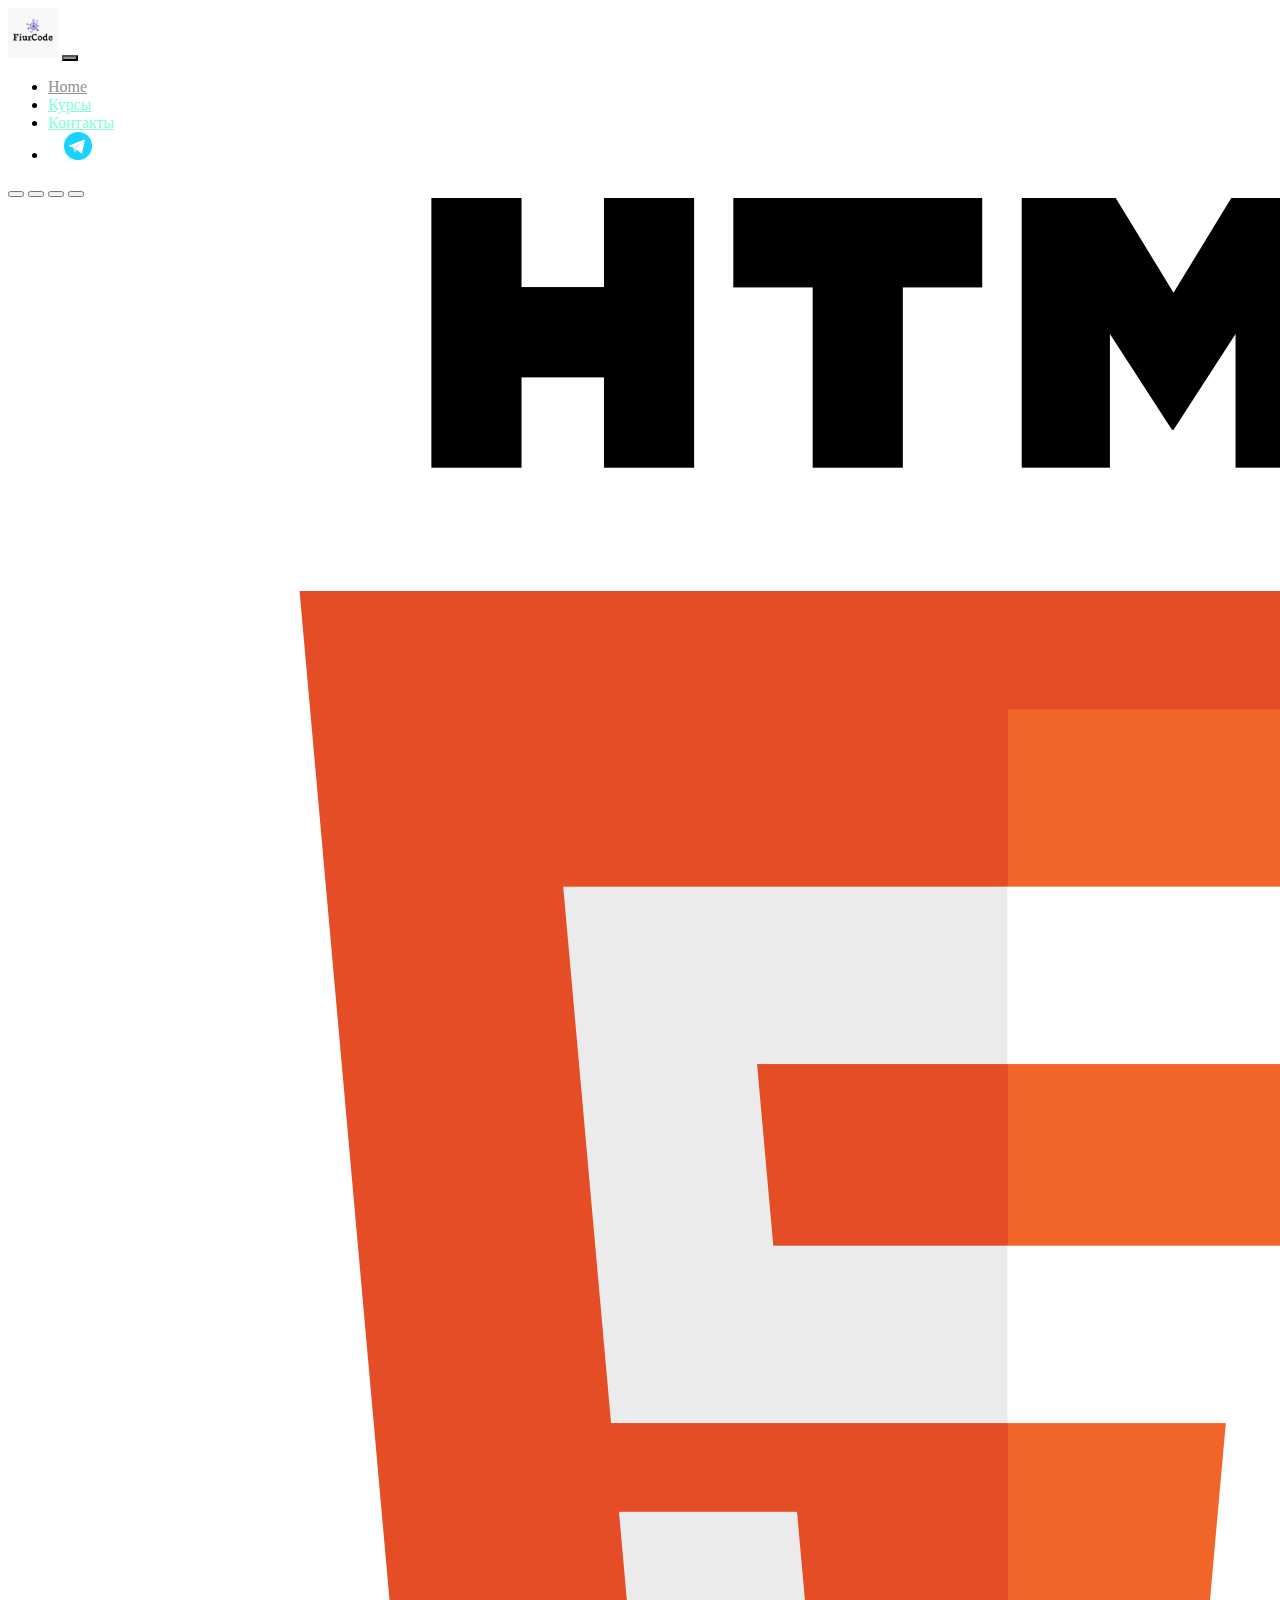
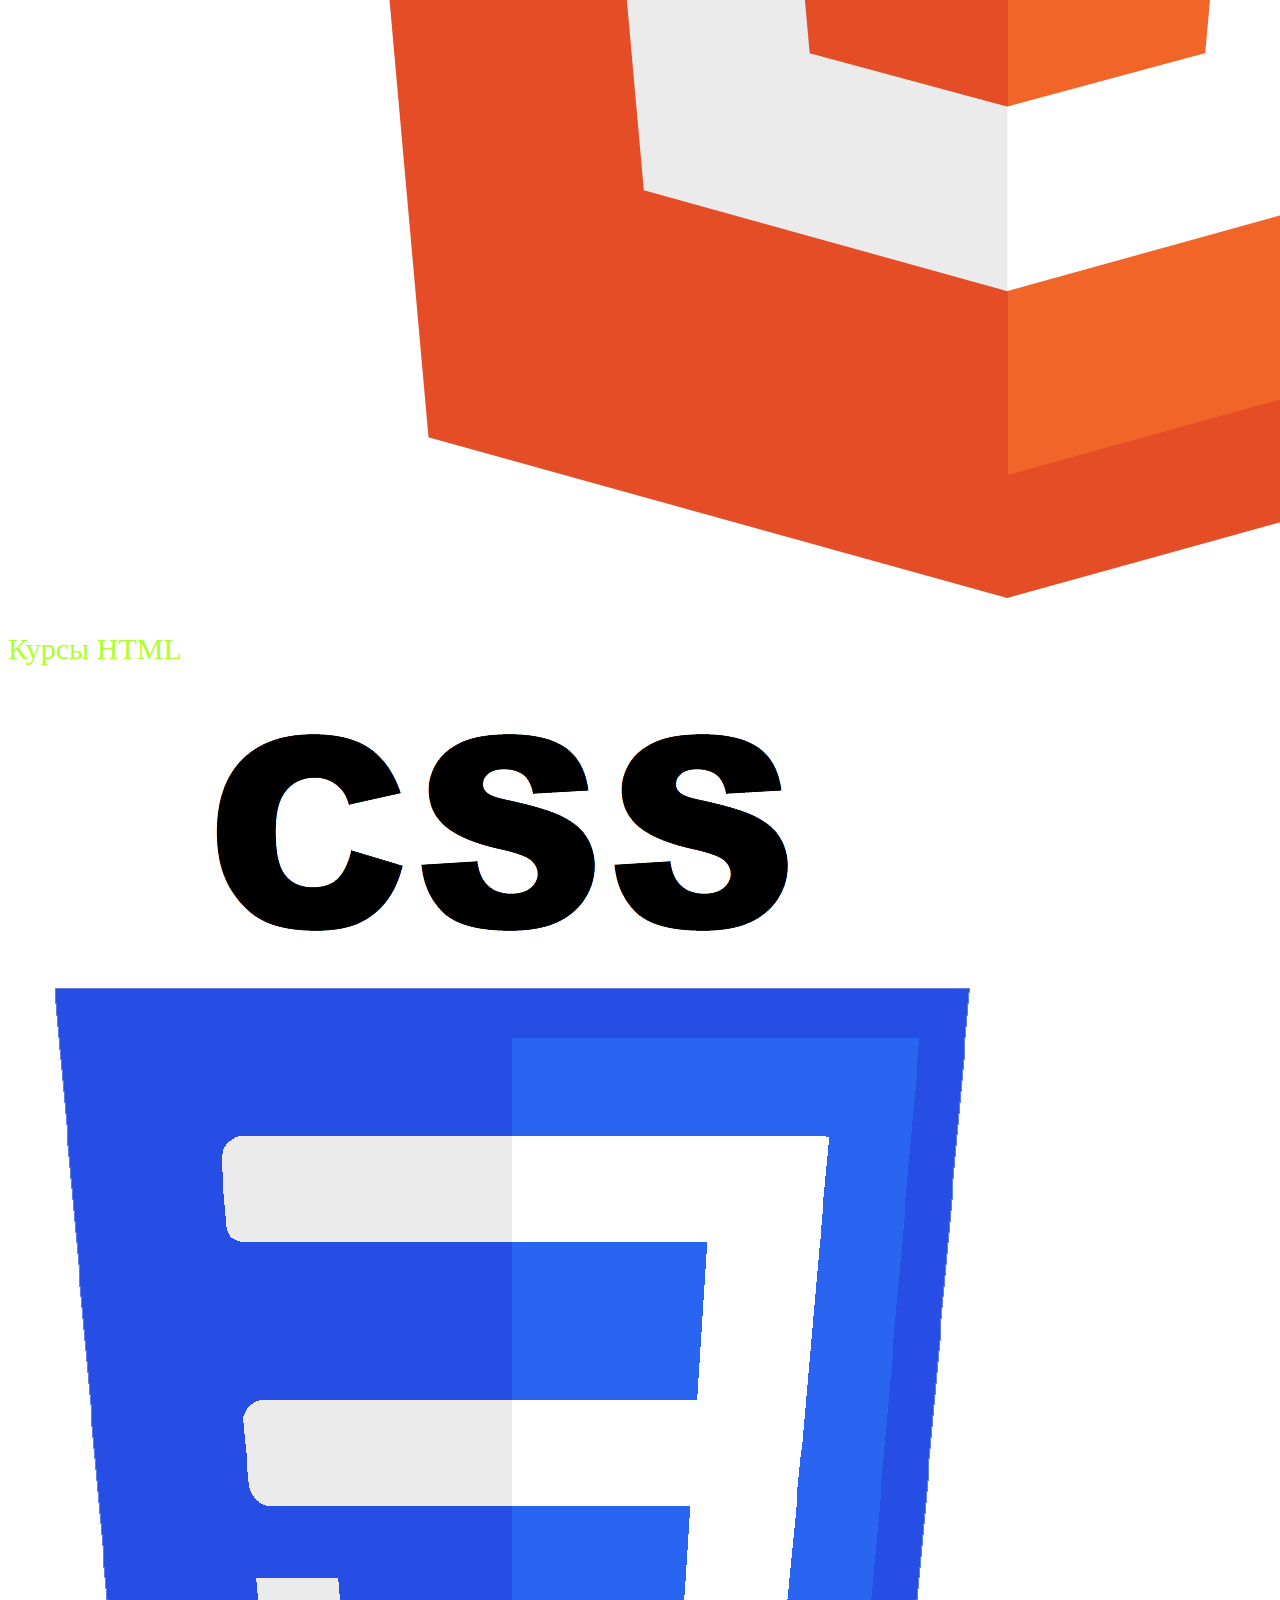
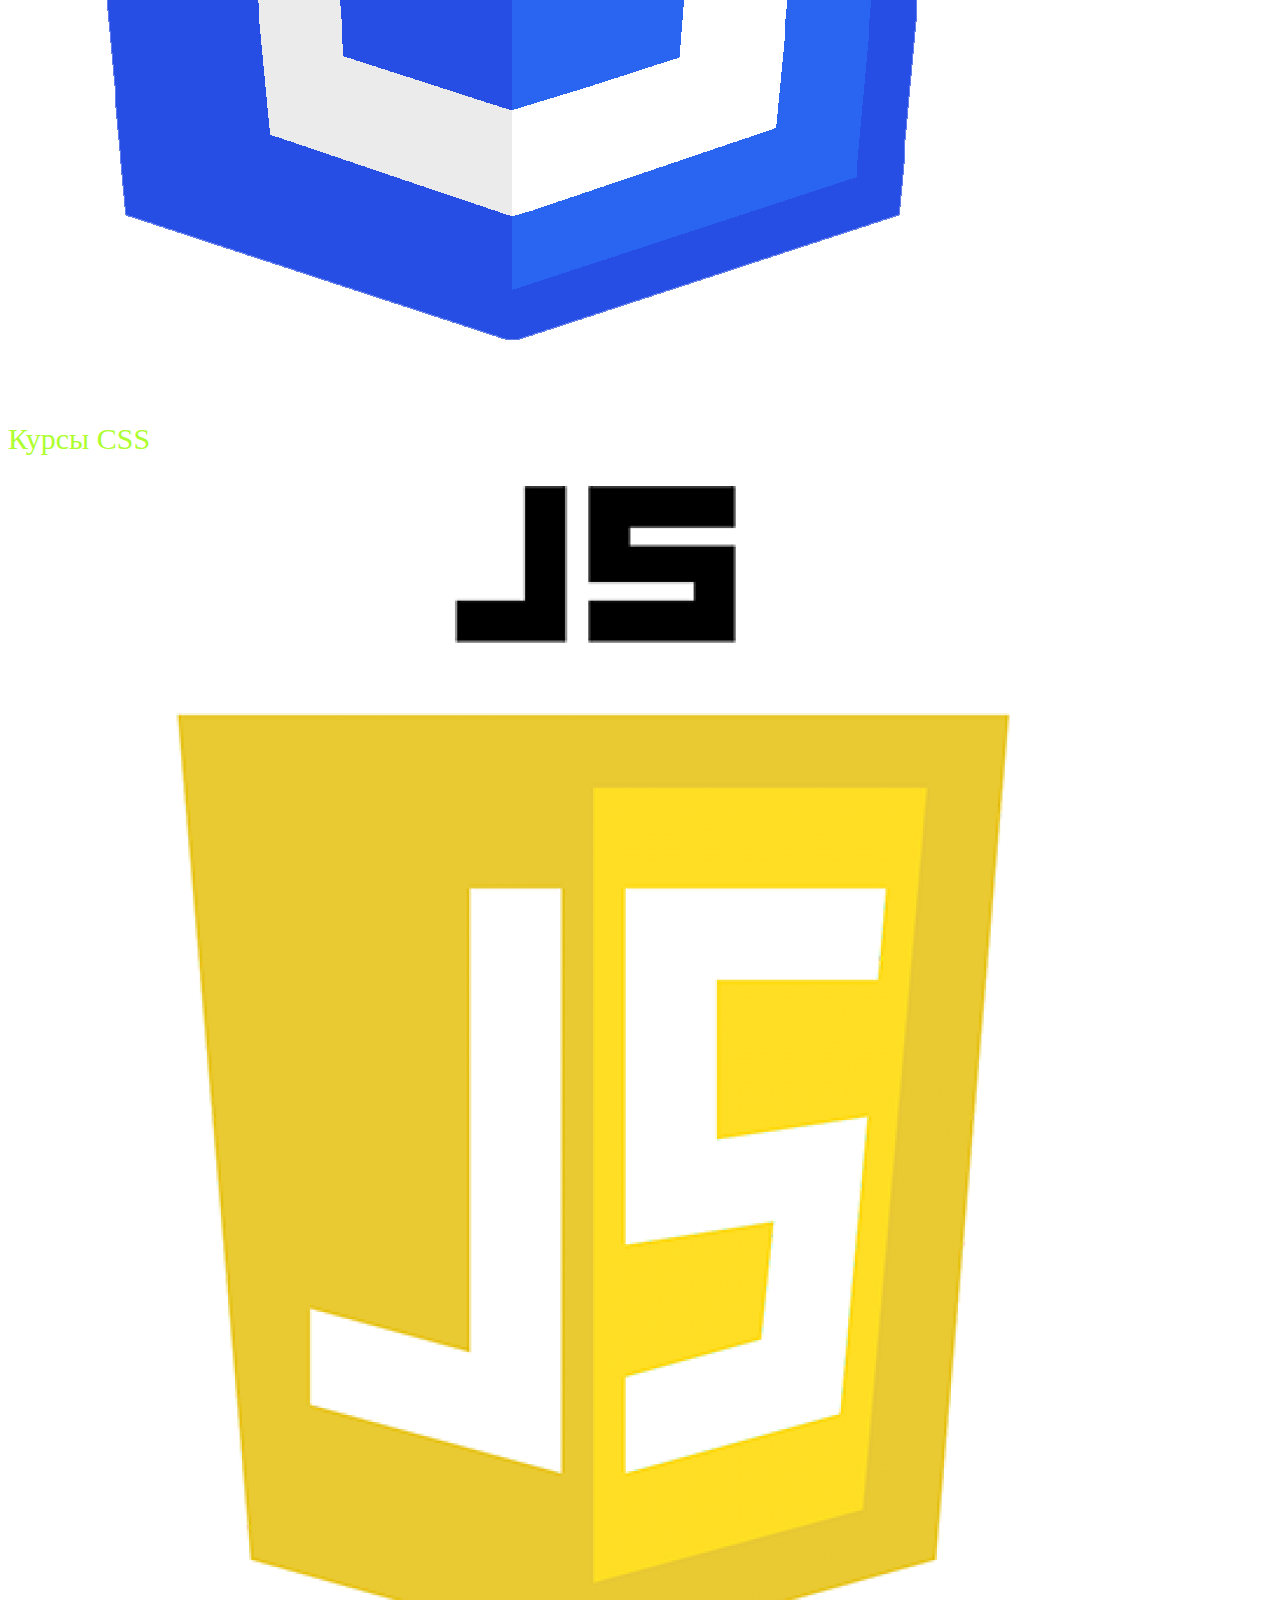
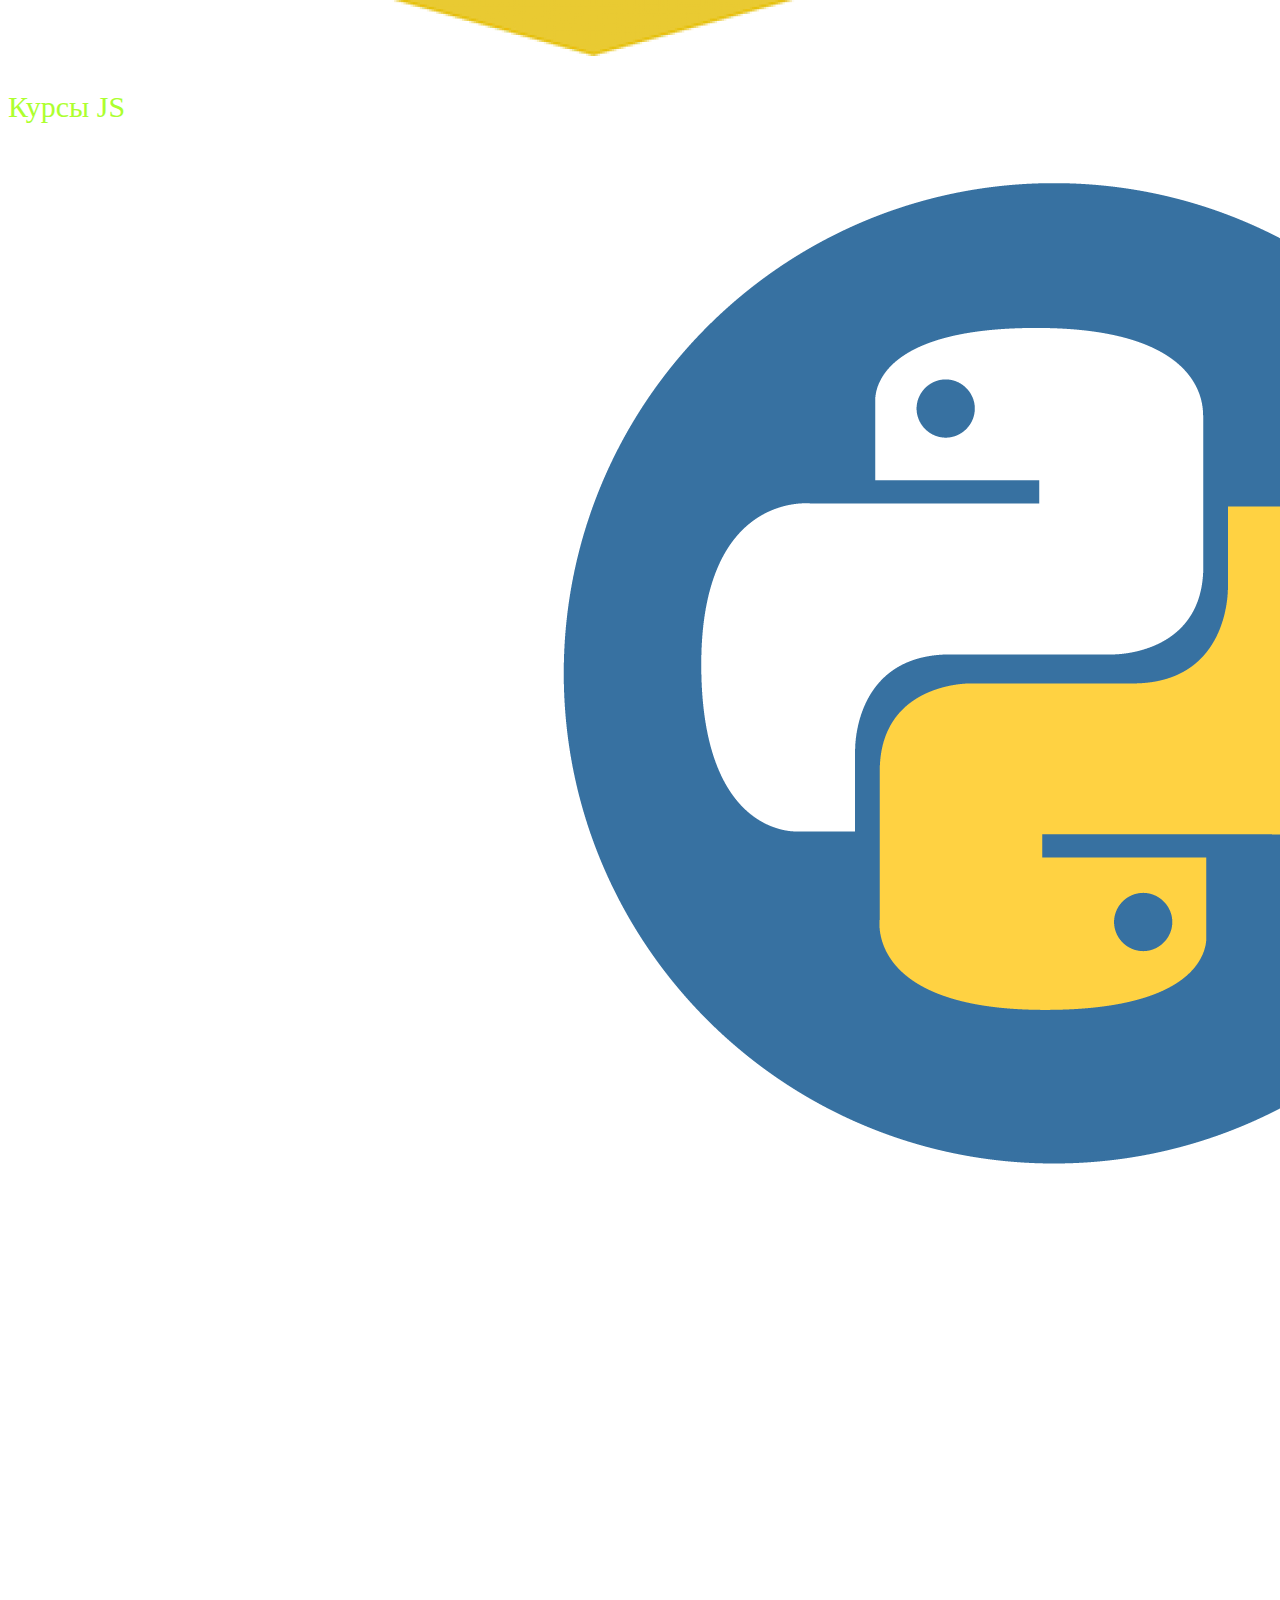
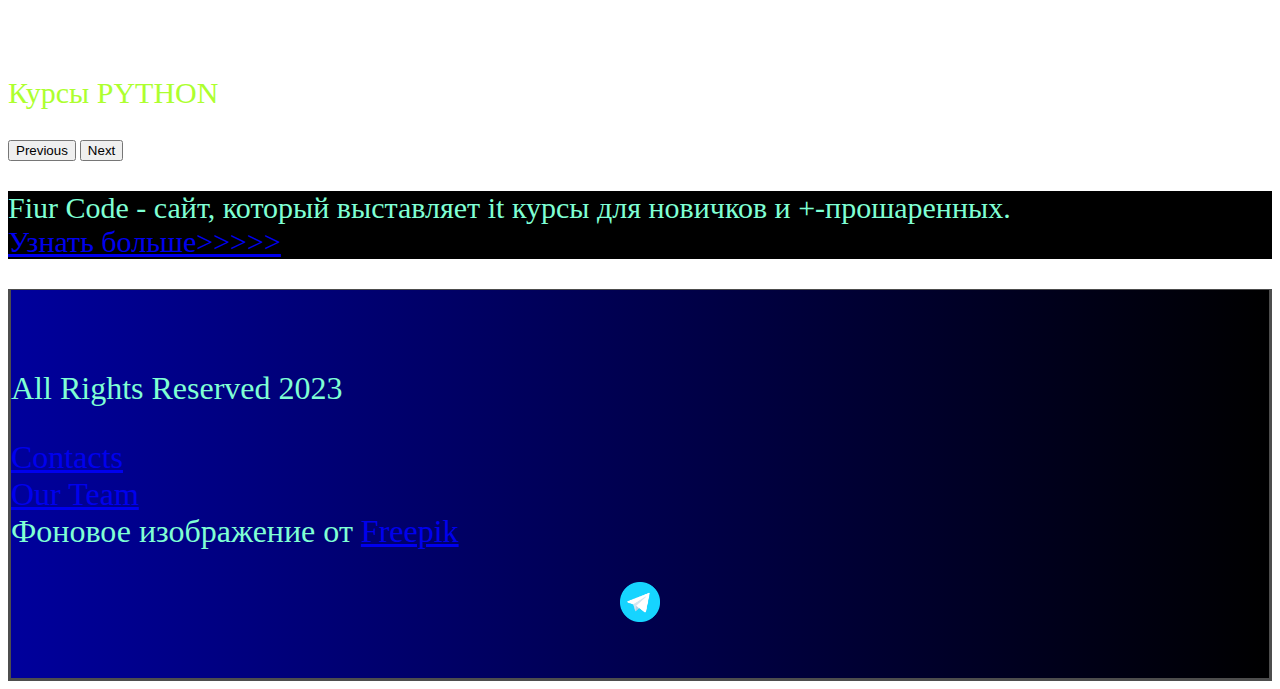
<file: index.html>
<!DOCTYPE html>
<html lang="en">

<head>
  <meta charset="UTF-8" >
  <meta name="viewport" content="width=device-width, initial-scale=1.0" >
  <link href="https://cdn.jsdelivr.net/npm/bootstrap@5.3.0/dist/css/bootstrap.min.css" rel="stylesheet"
    integrity="sha384-9ndCyUaIbzAi2FUVXJi0CjmCapSmO7SnpJef0486qhLnuZ2cdeRhO02iuK6FUUVM" crossorigin="anonymous" >
  <link rel="stylesheet" href="sourse/styles/mycss.css" >
  <link rel="apple-touch-icon" sizes="180x180" href="sourse/files/favicon.io/apple-touch-icon.png" >
  <link rel="icon" type="image/png" sizes="32x32" href="sourse/files/favicon.io/favicon-32x32.png" >
  <link rel="icon" type="image/png" sizes="16x16" href="sourse/files/favicon.io/favicon-16x16.png" >
  <link rel="manifest" href="sourse/files/favicon.io/site.webmanifest" >
  <title>FiurCode</title>
</head>

<body>
  <header>
    <nav id="iasd" class="navbar navbar-expand-lg bg-dark">
      <div class="container-fluid">
        <a class="navbar-brand" href="/"><img src="sourse/files/Your_Logo-OUR-PRODUCTS.png" alt="..." /></a>
        <button class="navbar-toggler" type="button" data-bs-toggle="collapse" data-bs-target="#navbarNav"
          aria-controls="navbarNav" aria-expanded="false" aria-label="Toggle navigation">
          <span class="navbar-toggler-icon"></span>
        </button>
        <div class="collapse navbar-collapse" id="navbarNav">
          <ul class="navbar-nav">
            <li class="nav-item">
              <a class="nav-link active" aria-current="page" href="/">Home</a>
            </li>
            <li class="nav-item">
              <a class="nav-link" href="pricing.html">Курсы</a>
            </li>
            <li class="nav-item">
              <a class="nav-link" aria-current="page" href="contacts.html">Контакты</a>
            </li>
            <li class="nav-item">
              <a class="nav-link" href="https://t.me/fiurcode"><img style="width: 28px; margin-inline: 1em"
                  src="sourse/images/tg.png" alt="telegramm" /></a>
            </li>
          </ul>
        </div>
      </div>
    </nav>
  </header>

  <section>
    <div class="container-fluid mt-4">
      <div class="row">
        <div class="col-lg-1"></div>

        <div class="col-lg-8 col-md-12">
          <div class="row">
            <div id="carouselExampleIndicators" class="carousel slide" data-bs-ride="true">
              <div class="carousel-indicators">
                <button type="button" data-bs-target="#carouselExampleIndicators" data-bs-slide-to="0" class="active"
                  aria-current="true" aria-label="Slide 1"></button>
                <button type="button" data-bs-target="#carouselExampleIndicators" data-bs-slide-to="1"
                  aria-label="Slide 2"></button>
                <button type="button" data-bs-target="#carouselExampleIndicators" data-bs-slide-to="2"
                  aria-label="Slide 3"></button>
                <button type="button" data-bs-target="#carouselExampleIndicators" data-bs-slide-to="3"
                  aria-label="Slide 4"></button>
              </div>
              <div class="carousel-inner">
                <div class="carousel-item active">
                  <div class="d-block w-100">
                    <div class="row">
                      <div class="colm-lg-6 col-md-6">
                        <img src="sourse/files/4html.png" class="w-100" alt="htmllogo" />
                      </div>
                      <div class="col-lg-6 col-md-6 slide-text">
                        <p style="font-size: 30px">Курсы HTML</p>
                      </div>
                    </div>
                  </div>
                </div>
                <div class="carousel-item">
                  <div class="d-block w-100">
                    <div class="row">
                      <div class="colm-lg-6 col-md-6">
                        <img src="sourse/files/2css.png" class="w-100" alt="csslogo" />
                      </div>
                      <div class="col-lg-6 col-md-6 slide-text">
                        <p style="font-size: 30px">Курсы CSS</p>
                      </div>
                    </div>
                  </div>
                </div>

                <div class="carousel-item">
                  <div class="d-block w-100">
                    <div class="row">
                      <div class="colm-lg-6 col-md-6">
                        <img src="sourse/files/3js.png" class="w-100" alt="jslogo" />
                      </div>
                      <div class="col-lg-6 col-md-6 slide-text">
                        <p style="font-size: 30px">Курсы JS</p>
                      </div>
                    </div>
                  </div>
                </div>
                <div class="carousel-item">
                  <div class="d-block w-100">
                    <div class="row">
                      <div class="colm-lg-6 col-md-6">
                        <img src="sourse/files/python.png" style="margin-bottom: 29rem" class="w-100"
                          alt="pythonlogo" />
                      </div>
                      <div class="col-lg-6 col-md-6 slide-text">
                        <div class="slidetextm">
                          <p style="font-size: 30px">Курсы PYTHON</p>
                        </div>
                      </div>
                    </div>
                  </div>
                </div>
              </div>
              <button class="carousel-control-prev" type="button" data-bs-target="#carouselExampleIndicators"
                data-bs-slide="prev">
                <span class="carousel-control-prev-icon" aria-hidden="true"></span>
                <span class="visually-hidden">Previous</span>
              </button>
              <button class="carousel-control-next" type="button" data-bs-target="#carouselExampleIndicators"
                data-bs-slide="next">
                <span class="carousel-control-next-icon" aria-hidden="true"></span>
                <span class="visually-hidden">Next</span>
              </button>
            </div>
          </div>
        </div>
        <div class="col-lg-3 col-md-12 sidebar">
          <div class="row px-2">
            <div class="col-lg-12 sidebar my-4" style="background-color: black">
              <p style="font-size: 30px">
                Fiur Code - сайт, который выставляет it курсы для новичков и
                +-прошаренных. <br />
                <a href="#">Узнать больше>>>>></a>
              </p>
            </div>
          </div>
        </div>
      </div>
    </div>
  </section>

  <footer style="font-size: 32px;" class="mt-4">
    <div class="container-fluid">
      <div class="row">
        <div class="col-lg-4 col-md-12 footer-text text-center">
          <p>All Rights Reserved 2023</p>
        </div>
        <div class="col-lg-4 col-md-12 footer-text text-center">
          <p>
            <a href="contacts.html">Contacts</a> <br />
            <a href="ourteams.html">Our Team</a>
            <br />
            Фоновое изображение от
            <a
              href="https://ru.freepik.com/free-photo/html-and-css-collage-concept-with-hacker_36295469.htm#query=%D1%85%D0%B0%D0%BA%D0%B5%D1%80&position=1&from_view=search&track=sph">Freepik</a>
          </p>
        </div>
        <div class="col-lg-4 col-md-12 media-links">
          <a href="https://t.me/fiurcode"><img style="width: 40px; margin-inline: 1em" src="sourse/images/tg.png" alt="telegramm" /></a>
        </div>
      </div>
    </div>
  </footer>

  <script src="https://cdn.jsdelivr.net/npm/bootstrap@5.3.0/dist/js/bootstrap.bundle.min.js"
    integrity="sha384-geWF76RCwLtnZ8qwWowPQNguL3RmwHVBC9FhGdlKrxdiJJigb/j/68SIy3Te4Bkz"
    crossorigin="anonymous"></script>
</body>

</html>
</file>
<file: sourse/styles/mycss.css>
@import url("https://fonts.googleapis.com/css?family=Michroma&display=swap");

body {
  font-family: Geologica Thin, serif;
  background: #fff url(https://img.freepik.com/free-photo/html-and-css-collage-concept-with-hacker_23-2150061984.jpg?w=1380&t=st=1688379285~exp=1688379885~hmac=7094062e26075ab6e4013bb13c3b0ad1fcd0901adf17e00232baea46bb6a25ea) center center/cover no-repeat ;
  /* background: linear-gradient(90deg, #00009c 0%, #000000 100%); */
}

.nav-link {
  color: aquamarine;
}

.navbar-nav .nav-link.active {
  color: rgb(146, 144, 144);
}

.navbar-brand img {
  width: 50px;
}

.navbar-toggler {
  background-color: rgb(146, 144, 144);
}

.sidebar {
  color: aquamarine;
  /* background: linear-gradient(270deg, #00009c 0%, #000000 100%); */
}

.card {
  background: linear-gradient(90deg, #057173 0%, #ff99ee 100%);
}

.card a {
  text-decoration: none;
  color: bisque;
}

.slide-text {
  color:greenyellow;
  margin: auto auto;
}
   @media (max-width: 755px) {
    .carousel-indicators {
      display: none;
    }
   }

.footer-text {
  color: aquamarine;
  margin: auto auto;
}

footer, .btn-outline-primary{
  background: linear-gradient(90deg, #00009c 0%, #000000 100%);
  border-style: solid;
  border-top-width: 0.5px;
  border-color: rgb(77, 77, 77);
}

.media-links {
  display: flex;
  justify-content: center;
  align-items: center;
}

footer>

footer {
  margin-top: none;
  background: linear-gradient(0deg, #4E1439 0%, #0022F3 100%);
  display: flex;
  justify-content: center;
  align-items: center;
  padding-block: 2rem;
  transform: translate(0px, 400px);
}

 body #tr-popup, .tr-popup{
  display: none;
}


@media (max-width: 1600px) {
  footer {
    padding-block: 3rem;
  }
}


/* #buttondonat {
  display: flex;
  justify-content: center;
  align-items: center;

} */

/* #carouselExampleIndicators {
  margin-bottom: 20rem;
}

@media (max-width:800)
{
  #carouselExampleIndicators {
    margin-bottom: 1rem ;
  }
} */
</file>
